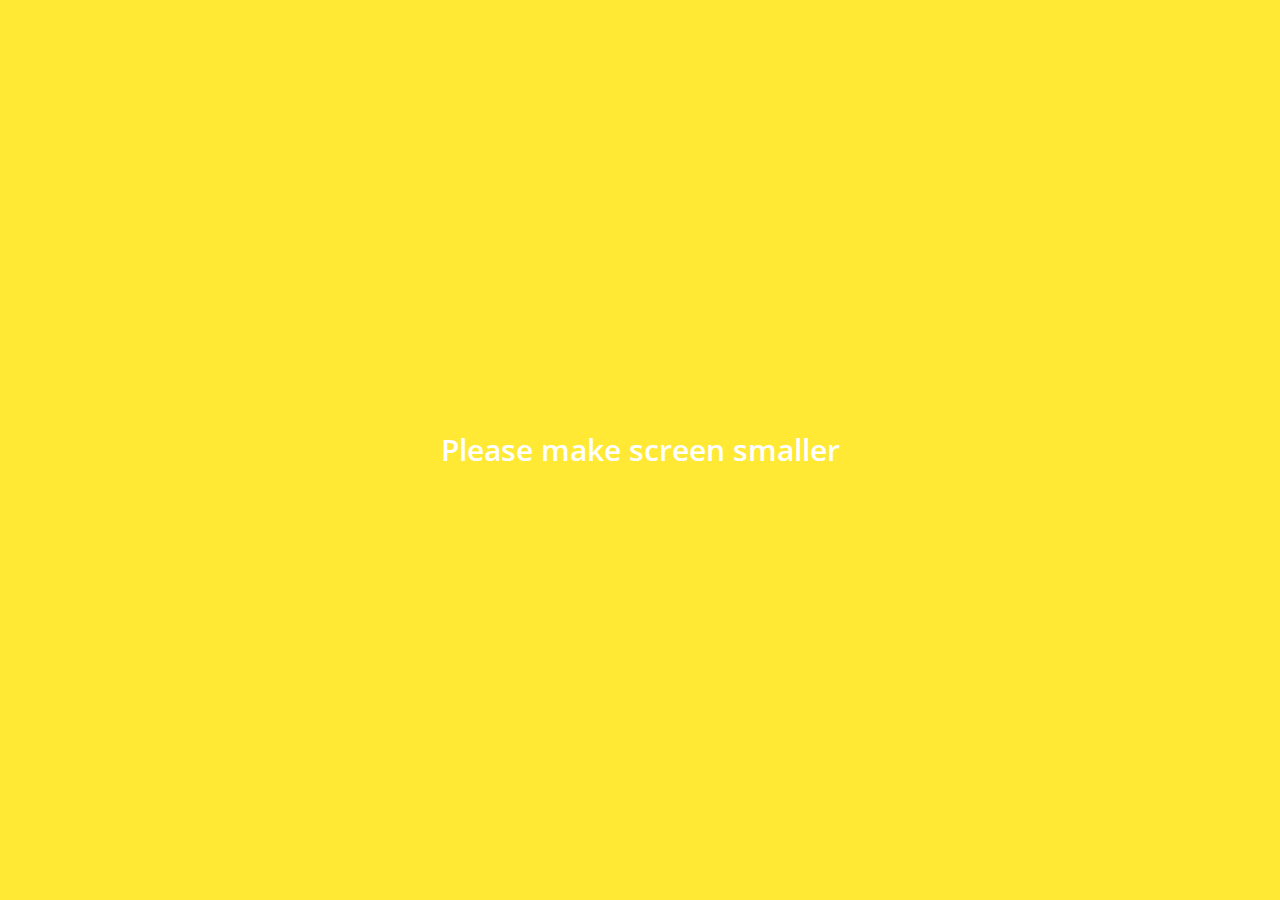
<file: index.html>
<!DOCTYPE html>
<html lang="ko">
  <head>
    <meta charset="UTF-8" />
    <meta name="viewport" content="width=device-width, initial-scale=1.0" />
    <meta http-equiv="X-UA-Compatible" content="ie=edge" />
    <link
      rel="stylesheet"
      href="https://use.fontawesome.com/releases/v5.7.2/css/all.css"
      integrity="sha384-fnmOCqbTlWIlj8LyTjo7mOUStjsKC4pOpQbqyi7RrhN7udi9RwhKkMHpvLbHG9Sr"
      crossorigin="anonymous"
    />
    <link rel="stylesheet" href="css/style.css" />
    <title>Friends</title>
  </head>
  <body>
    <header class="top-header">
      <div class="header__top">
        <div class="header__column">
          <i class="fas fa-plane"></i>
          <i class="fas fa-wifi"></i>
        </div>
        <div class="header__column">
          <span class="header__time">18:00</span>
        </div>
        <div class="header__column">
          <i class="fas fa-moon"></i>
          <i class="fab fa-bluetooth-b"></i>
          <span class="header__battery">66%</span>
          <i class="fas fa-battery-three-quarters"></i>
        </div>
      </div>
      <div class="header__bottom">
        <div class="header__column">
          <span class="header__text">Manage</span>
        </div>
        <div class="header__column">
          <span class="header__text">Friends </span
          ><span class="header__number">1</span>
        </div>
        <div class="header__column">
          <i class="fas fa-cog"></i>
        </div>
      </div>
    </header>
    <main class="friends">
      <div class="search-bar">
        <i class="fas fa-search"></i>
        <input type="text" placeholder="Find friends, chats, Plus" />
      </div>
      <section class="friends__section">
        <header class="friends__section-header">
          <h6 class="friends__section-title">My profile</h6>
        </header>
        <div class="friends__section-rows">
          <div class="friends__section-row">
            <a href="profile.html">
              <img src="images/avatar.jpg" alt="" />
            </a>
            <span class="friends__section-name">jinyoung</span>
          </div>
          <div class="friends__section-row">
            <img src="images/avatar.jpg" alt="" />
            <span class="friends__section-name">Friends' Names Display</span>
          </div>
        </div>
      </section>
      <section class="friends__section">
        <header class="friends__section-header">
          <h6 class="friends__section-title">Friends</h6>
        </header>
        <div class="friends__section-rows">
          <div class="friends__section-row with-tagline">
            <div class="friends__section-column">
              <img src="images/avatar.jpg" alt="" />
              <span class="friends__section-name">진영</span>
            </div>
            <div class="friends__section-tagline">
              Life is short. So live your life
            </div>
          </div>
        </div>
      </section>
    </main>
    <nav class="tab-bar">
      <a href="index.html" class="tab-bar__tab tab-bar__tab-selected">
        <i class="fas fa-user "></i><span class="tab-bar__title">Friends</span>
      </a>
      <a href="chats.html" class="tab-bar__tab ">
        <i class="fas fa-comment"></i><span class="tab-bar__title">Chats</span>
      </a>
      <a href="find.html" class="tab-bar__tab">
        <i class="fas fa-search"></i><span class="tab-bar__title">Find</span>
      </a>
      <a href="more.html" class="tab-bar__tab">
        <i class="fas fa-ellipsis-h"></i
        ><span class="tab-bar__title">More</span>
      </a>
    </nav>
    <div class="bigScreenText">
      <span>Please make screen smaller</span>
    </div>
    
  </body>
</html>
</file>
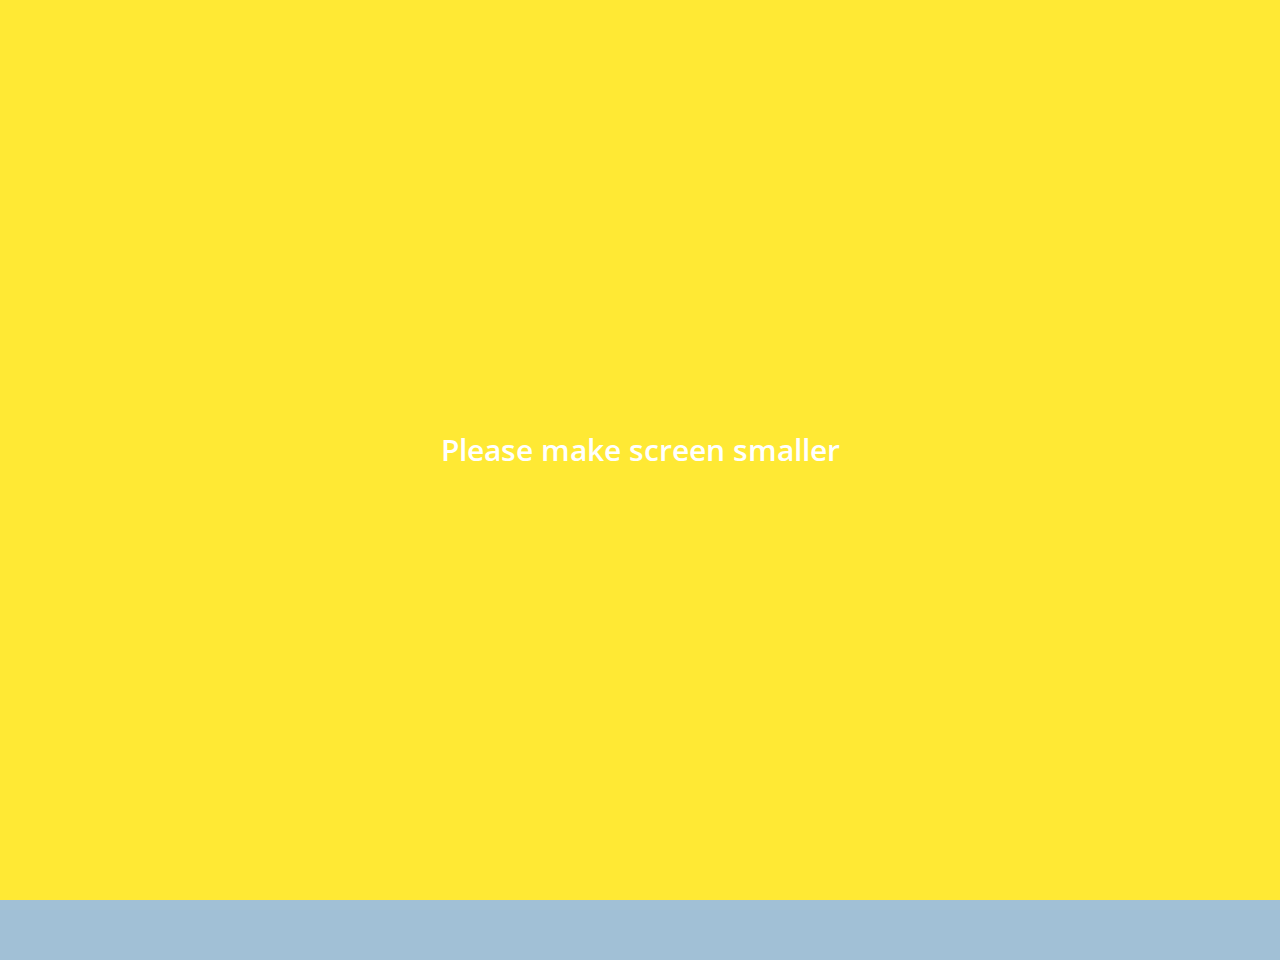
<file: chat.html>
<!DOCTYPE html>
<html lang="ko">
  <head>
    <meta charset="UTF-8" />
    <meta name="viewport" content="width=device-width, initial-scale=1.0" />
    <meta http-equiv="X-UA-Compatible" content="ie=edge" />
    <link
      rel="stylesheet"
      href="https://use.fontawesome.com/releases/v5.7.2/css/all.css"
      integrity="sha384-fnmOCqbTlWIlj8LyTjo7mOUStjsKC4pOpQbqyi7RrhN7udi9RwhKkMHpvLbHG9Sr"
      crossorigin="anonymous"
    />
    <link rel="stylesheet" href="css/style.css">
    <title>Chat</title>
  </head>
  <body class="body-chat">
    <header class="top-header chat-header">
      <div class="header__top">
        <div class="header__column">
          <i class="fas fa-plane"></i>
          <i class="fas fa-wifi"></i>
        </div>
        <div class="header__column">
          <span class="header__time">18:00</span>
        </div>
        <div class="header__column">
          <i class="fas fa-moon"></i>
          <i class="fab fa-bluetooth-b"></i>
          <span class="header__battery">66%</span>
          <i class="fas fa-battery-three-quarters"></i>
        </div>
      </div>
      <div class="header__bottom">
        <div class="header__column">
          <a href="chats.html">
            <i class="fas fa-chevron-left fa-lg"></i>
          </a>
        </div>
        <div class="header__column">
          <span class="header__text">LYNN</span>
        </div>
        <div class="header__column">
          <i class="fab fa-sistrix fa-lg"></i>
          <i class="fas fa-bars fa-lg"></i>
        </div>
      </div>
    </header>
    <main class="chat">
      <div class="date-divider">
        <span class="date-diveider__text">Wednesday, August 2, 2017</span>
      </div>
      <div class="chat__message chat__message-from-me">
        <span class="chat__message-time">17:55</span>
        <span class="chat__message-body">
          Hello! This is a test message
        </span>
      </div>
      <div class="chat__message chat__message--to-me">
        <img src="images/avatar.jpg" class="chat__message-avatar">
        <div class="chat__message-center">
          <h3 class="chat__message-username">Jin Young</h3>
            <span class="chat__message-body">
                And this is an answer
              </span>
        </div>
        <span class="chat__message-time">17:55</span>
      </div>
    </main>
    <div class="type-message">
      <i class="fas fa-plus fa-lg"></i>
      <div class="type-message__input">
        <input type="text" />
        <i class="far fa-smile fa-lg"></i>
        <span class="record-message">
          <i class="fas fa-microphone fa-lg"></i>
        </span>
      </div>

    </div>
    <div class="bigScreenText">
        <span>Please make screen smaller</span>
      </div>
  </body>
</html>
</file>
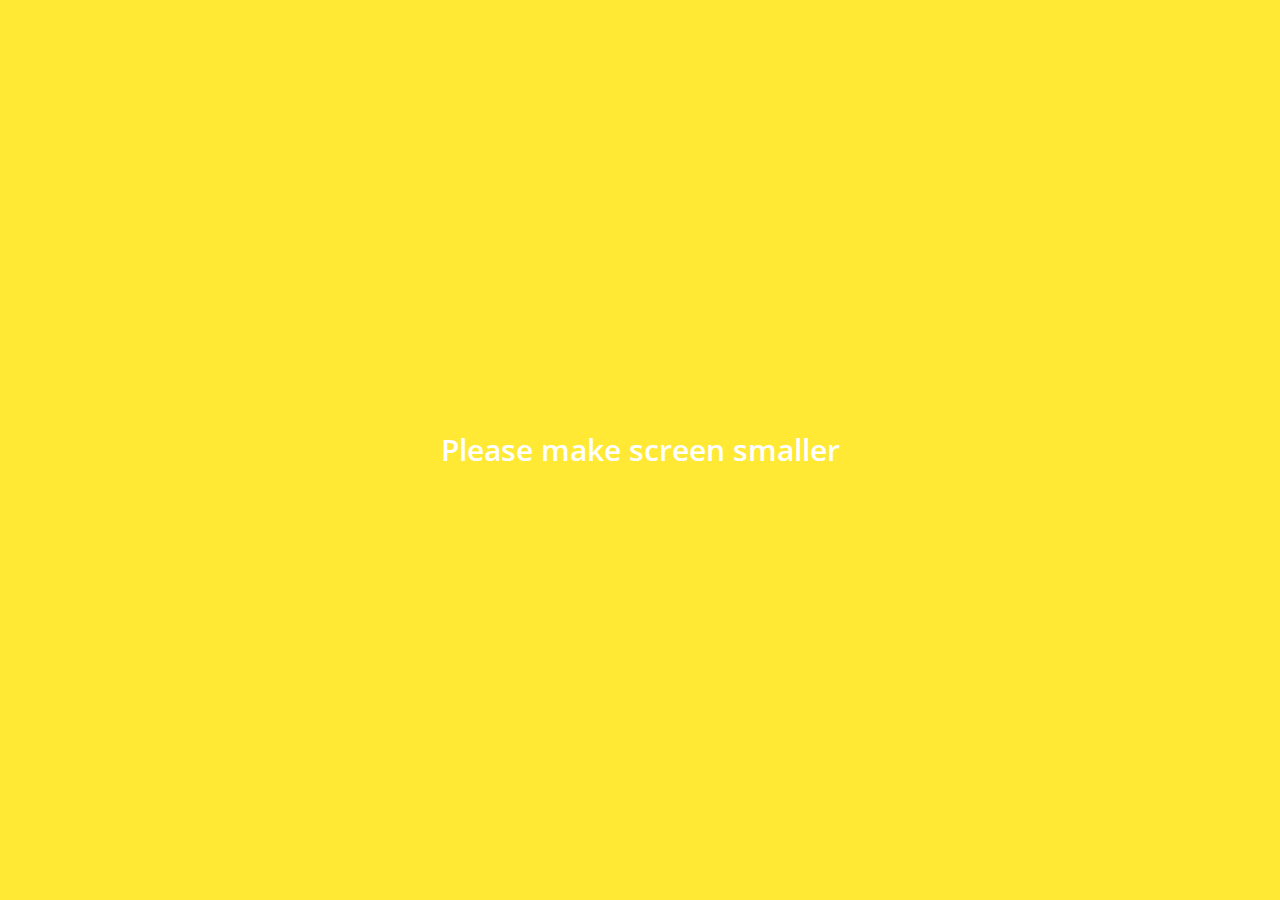
<file: chats.html>
<!DOCTYPE html>
<html lang="ko">
  <head>
    <meta charset="UTF-8" />
    <meta name="viewport" content="width=device-width, initial-scale=1.0" />
    <meta http-equiv="X-UA-Compatible" content="ie=edge" />
    <link
      rel="stylesheet"
      href="https://use.fontawesome.com/releases/v5.7.2/css/all.css"
      integrity="sha384-fnmOCqbTlWIlj8LyTjo7mOUStjsKC4pOpQbqyi7RrhN7udi9RwhKkMHpvLbHG9Sr"
      crossorigin="anonymous"
    />
    <link rel="stylesheet" href="css/style.css">
    <title>Chats</title>
  </head>
  <body>
    <header class="top-header">
      <div class="header__top">
        <div class="header__column">
          <i class="fas fa-plane"></i>
          <i class="fas fa-wifi"></i>
        </div>
        <div class="header__column">
          <span class="header__time">18:00</span>
        </div>
        <div class="header__column">
          <i class="fas fa-moon"></i>
          <i class="fab fa-bluetooth-b"></i>
          <span class="header__battery">66%</span>
          <i class="fas fa-battery-three-quarters"></i>
        </div>
      </div>
      <div class="header__bottom">
        <div class="header__column">
          <span class="header__text">Edit</span>
        </div>
        <div class="header__column">
          <span class="header__text">Chats</span>
          <i class="fas fa-caret-down"></i>
        </div>
        <div class="header__column"></div>
      </div>
    </header>
    <main class="chats">
      <div class="search-bar">
        <i class="fas fa-search"></i>
        <input type="text" placeholder="Find friends, chats, Plus" />
      </div>
      <ul class="chats__list">
        <li class="chats__chat">
          <a href = "chat.html">
          <div class="chat__content">
            <img src="images/avatar.jpg" alt="" />
            <div class="chat__preview">
              <h3 class="chat__user">규종</h3>
              <span class="chat__last-message">
                Hello! This is a test message
              </span>
            </div>
          </div>
          <span class="chat__date-time">
            16:00
          </span>
        </a>
        </li>
        <li class="chats__chat">
          <a href = "chat.html">
          <div class="chat__content">
            <img src="images/avatar.jpg" alt="" />
            <div class="chat__preview">
              <h3 class="chat__user">규종</h3>
              <span class="chat__last-message">
                Hello! This is a test message
              </span>
            </div>
          </div>
          <span class="chat__date-time">
            16:00
          </span>
        </a>
        </li>
        <li class="chats__chat">
          <a href = "chat.html">
          <div class="chat__content">
            <img src="images/avatar.jpg" alt="" />
            <div class="chat__preview">
              <h3 class="chat__user">규종</h3>
              <span class="chat__last-message">
                Hello! This is a test message
              </span>
            </div>
          </div>
          <span class="chat__date-time">
            16:00
          </span>
        </a>
        </li>
        <li class="chats__chat">
          <a href = "chat.html">
          <div class="chat__content">
            <img src="images/avatar.jpg" alt="" />
            <div class="chat__preview">
              <h3 class="chat__user">규종</h3>
              <span class="chat__last-message">
                Hello! This is a test message
              </span>
            </div>
          </div>
          <span class="chat__date-time">
            16:00
          </span>
        </a>
        </li>
        <li class="chats__chat">
          <a href = "chat.html">
          <div class="chat__content">
            <img src="images/avatar.jpg" alt="" />
            <div class="chat__preview">
              <h3 class="chat__user">규종</h3>
              <span class="chat__last-message">
                Hello! This is a test message
              </span>
            </div>
          </div>
          <span class="chat__date-time">
            16:00
          </span>
        </a>
        </li>
        <li class="chats__chat">
          <a href = "chat.html">
          <div class="chat__content">
            <img src="images/avatar.jpg" alt="" />
            <div class="chat__preview">
              <h3 class="chat__user">규종</h3>
              <span class="chat__last-message">
                Hello! This is a test message
              </span>
            </div>
          </div>
          <span class="chat__date-time">
            16:00
          </span>
        </a>
        </li>
        <li class="chats__chat">
          <a href = "chat.html">
          <div class="chat__content">
            <img src="images/avatar.jpg" alt="" />
            <div class="chat__preview">
              <h3 class="chat__user">규종</h3>
              <span class="chat__last-message">
                Hello! This is a test message
              </span>
            </div>
          </div>
          <span class="chat__date-time">
            16:00
          </span>
        </a>
        </li>
        <li class="chats__chat">
          <a href="chat.html">
          <div class="chat__content">
            <img src="images/avatar.jpg" alt="" />
            <div class="chat__preview">
              <h3 class="chat__user">KakaoTalk</h3>
              <span class="chat__last-message">
                KakaoTalk Pc
              </span>
            </div>
          </div>
          <span class="chat__date-time">
            July 29
          </span>
        </a>
        </li>
      </ul>
      <div class="chat_btn">
          <i class="fas fa-comment fa-lg"></i>
          <sup>+</sup>
      </div>
    </main>
    <nav class="tab-bar">
      <a href="index.html" class="tab-bar__tab">
        <i class="fas fa-user "></i><span class="tab-bar__title">Friends</span>
      </a>
      <a href="chats.html" class="tab-bar__tab tab-bar__tab-selected">
        <i class="fas fa-comment"></i><span class="tab-bar__title">Chats</span>
      </a>
      <a href="find.html" class="tab-bar__tab">
        <i class="fas fa-search"></i><span class="tab-bar__title">Find</span>
      </a>
      <a href="more.html" class="tab-bar__tab">
        <i class="fas fa-ellipsis-h"></i
        ><span class="tab-bar__title">More</span>
      </a>
    </nav>
    <div class="bigScreenText">
        <span>Please make screen smaller</span>
      </div>
  </body>
</html>
</file>
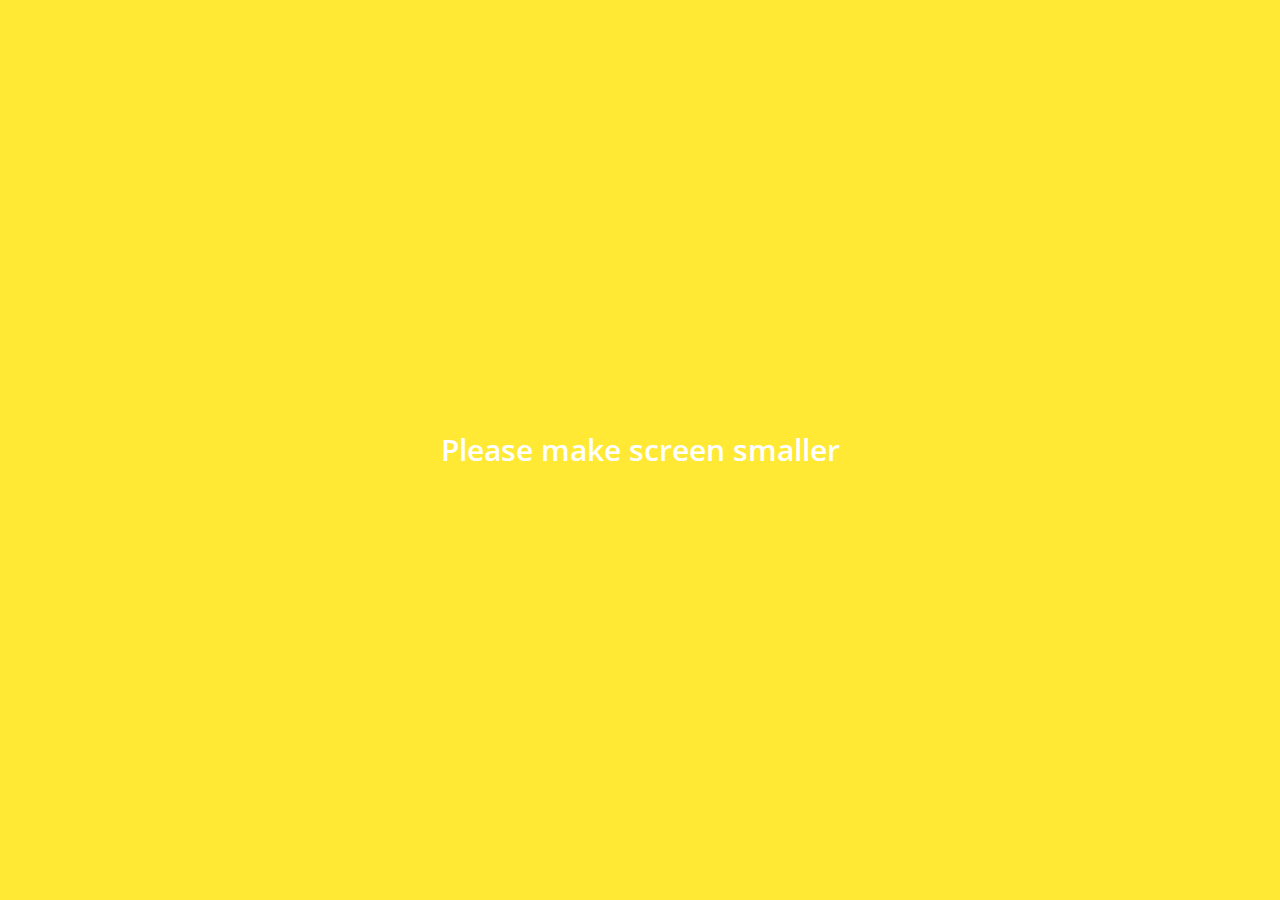
<file: find.html>
<!DOCTYPE html>
<html lang="ko">
  <head>
    <meta charset="UTF-8" />
    <meta name="viewport" content="width=device-width, initial-scale=1.0" />
    <meta http-equiv="X-UA-Compatible" content="ie=edge" />
    <link
      rel="stylesheet"
      href="https://use.fontawesome.com/releases/v5.7.2/css/all.css"
      integrity="sha384-fnmOCqbTlWIlj8LyTjo7mOUStjsKC4pOpQbqyi7RrhN7udi9RwhKkMHpvLbHG9Sr"
      crossorigin="anonymous"
    />
    <link rel="stylesheet" href="css/style.css">
    <title>Find</title>
  </head>
  <body>
    <header class="top-header">
      <div class="header__top">
        <div class="header__column">
          <i class="fas fa-plane"></i>
          <i class="fas fa-wifi"></i>
        </div>
        <div class="header__column">
          <span class="header__time">18:00</span>
        </div>
        <div class="header__column">
          <i class="fas fa-moon"></i>
          <i class="fab fa-bluetooth-b"></i>
          <span class="header__battery">66%</span>
          <i class="fas fa-battery-three-quarters"></i>
        </div>
      </div>
      <div class="header__bottom">
        <div class="header__column">
          <span class="header__text">Edit</span>
        </div>
        <div class="header__column">
          <span class="header__text">Find</span>
        </div>
        <div class="header__column"></div>
      </div>
    </header>
    <main class="find">
      <section class="find__options">
        <div class="find__option">
          <i class="fas fa-address-book fa-lg"></i>
          <span class="find__option-title"> Find </span>
        </div>
        <div class="find__option">
          <i class="fas fa-qrcode fa-lg"></i
          ><span class="find__option-title"> QR Code </span>
        </div>
        <div class="find__option">
          <i class="fas fa-mobile-alt fa-lg"></i
          ><span class="find__option-title"> Shake </span>
        </div>
        <div class="find__option">
          <i class="far fa-envelope fa-lg"></i>
          <span class="find__option-title"> Invite via SMS</span>
        </div>
      </section>
      <section class="find__recommended">
        <header>
          <div class="recommended__title">Recommended Friends</div>
        </header>
        <div class="recommended__none">
          <span class="recommended__text">You have no recommended friends.</span>
        </div>
      </section>
    </main>
    <nav class="tab-bar">
      <a href="index.html" class="tab-bar__tab">
        <i class="fas fa-user "></i><span class="tab-bar__title">Friends</span>
      </a>
      <a href="chats.html" class="tab-bar__tab">
        <i class="fas fa-comment"></i><span class="tab-bar__title">Chats</span>
      </a>
      <a href="find.html" class="tab-bar__tab tab-bar__tab-selected">
        <i class="fas fa-search"></i
        ><span class="tab-bar__title">Find</span>
      </a>
      <a href="more.html" class="tab-bar__tab">
        <i class="fas fa-ellipsis-h"></i
        ><span class="tab-bar__title">More</span>
      </a>
    </nav>
    <div class="bigScreenText">
        <span>Please make screen smaller</span>
      </div>
  </body>
</html>
</file>
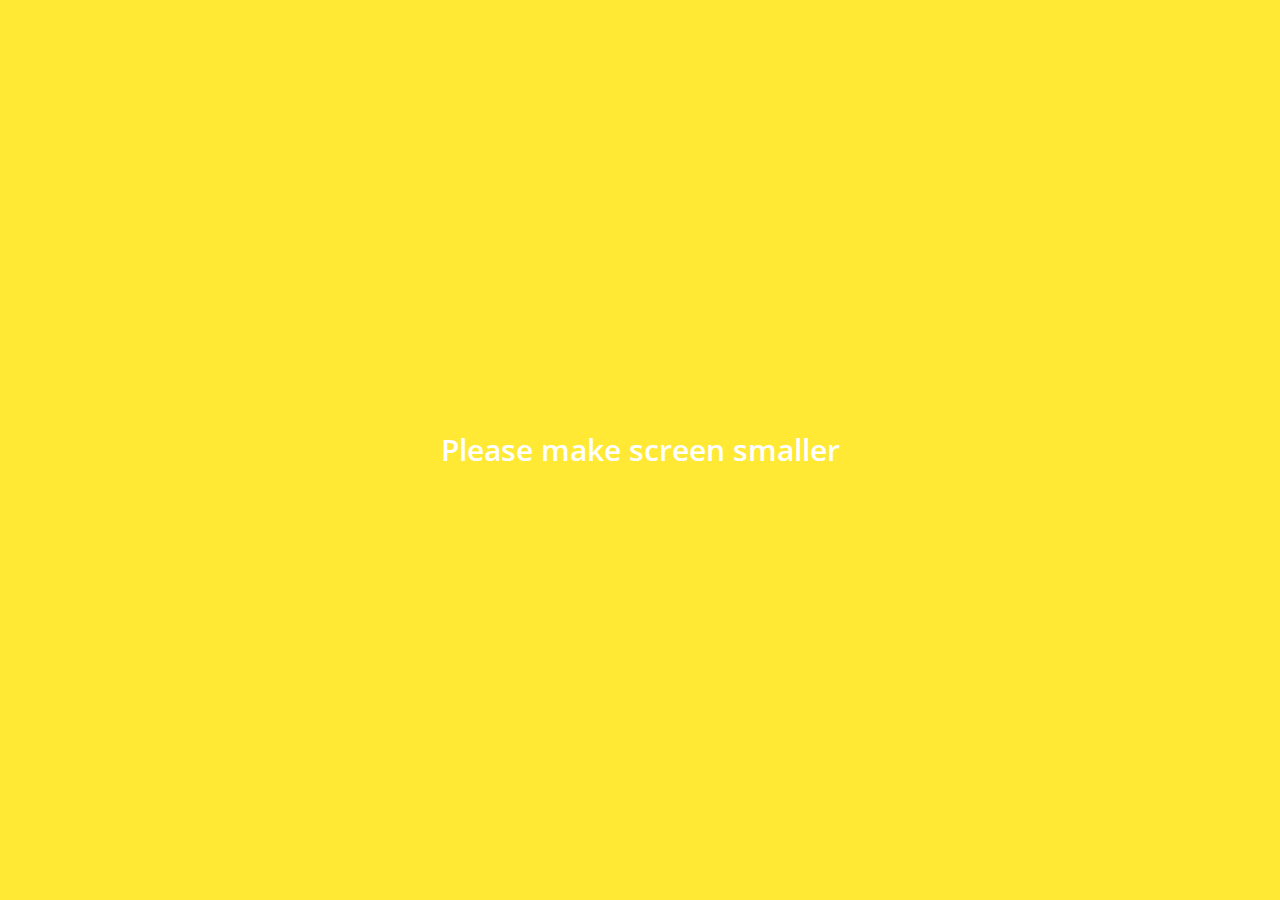
<file: more.html>
<!DOCTYPE html>
<html lang="ko">
  <head>
    <meta charset="UTF-8" />
    <meta name="viewport" content="width=device-width, initial-scale=1.0" />
    <meta http-equiv="X-UA-Compatible" content="ie=edge" />
    <link
      rel="stylesheet"
      href="https://use.fontawesome.com/releases/v5.7.2/css/all.css"
      integrity="sha384-fnmOCqbTlWIlj8LyTjo7mOUStjsKC4pOpQbqyi7RrhN7udi9RwhKkMHpvLbHG9Sr"
      crossorigin="anonymous"
    />
    <link rel="stylesheet" href="css/style.css" />
    <title>More</title>
  </head>
  <body>
    <header class="top-header">
      <div class="header__top">
        <div class="header__column">
          <i class="fas fa-plane"></i>
          <i class="fas fa-wifi"></i>
        </div>
        <div class="header__column">
          <span class="header__time">18:00</span>
        </div>
        <div class="header__column">
          <i class="fas fa-moon"></i>
          <i class="fab fa-bluetooth-b"></i>
          <span class="header__battery">66%</span>
          <i class="fas fa-battery-three-quarters"></i>
        </div>
      </div>
      <div class="header__bottom">
        <div class="header__column"></div>
        <div class="header__column">
          <span class="header__text">More</span>
        </div>
        <div class="header__column">
          <i class="fas fa-cog fa-lg"></i>
        </div>
      </div>
    </header>
    <main class="more">
      <header class="more__header">
        <div class="more-header__column">
          <img src="images/avatar.jpg" alt="" />
          <div class="more-header__info">
            <h3 class="more-header__title">
              규종
            </h3>
            <span class="more-header__subtitle">
              kyujong93@naver.com
            </span>
          </div>
        </div>
        <i class="fas fa-comment fa-2x"></i>
      </header>
      <section class="more__options">
        <div class="more__option">
          <i class="far fa-smile fa-2x"></i>
          <span class="more__option-title">Emotions </span>
        </div>
        <div class="more__option">
          <i class="fas fa-paint-brush fa-2x"></i>
          <span class="more__option-title">Themes </span>
        </div>
        <div class="more__option">
          <i class="far fa-hand-peace fa-2x"></i>
          <span class="more__option-title">Plus Friends </span>
        </div>
        <div class="more__option">
          <i class="fas fa-user-circle fa-2x"></i>
          <span class="more__option-title">Account</span>
        </div>
      </section>
      <section class="more__plus-friends">
        <header class="plus-friends__header">
          <h2 class="plus-friends__title">Plus Friends</h2>
          <span class="plus-friends__learn-more">
            <i class="fas fa-info-circle"></i>
            Learn More
          </span>
        </header>
        <div class="plus-friends__items">
          <div class="plus-friends__item">
            <i class="fas fa-utensils"></i>
            <span class="plus-friends__item-title">Order</span>
          </div>
          <div class="plus-friends__item">
            <i class="fas fa-store"></i>
            <span class="plus-friends__item-title">Store</span>
          </div>
          <div class="plus-friends__item">
            <i class="fas fa-tv"></i>
            <span class="plus-friends__item-title">TV Channel/Radio</span>
          </div>
          <div class="plus-friends__item">
            <i class="fas fa-pencil-alt"></i>
            <span class="plus-friends__item-title">Creation</span>
          </div>
          <div class="plus-friends__item">
            <i class="fas fa-university"></i>
            <span class="plus-friends__item-title">Education</span>
          </div>
          <div class="plus-friends__item">
            <i class="fas fa-school"></i>
            <span class="plus-friends__item-title">Politics/Society</span>
          </div>
          <div class="plus-friends__item">
            <i class="fas fa-school"></i>
            <span class="plus-friends__item-title">Finance</span>
          </div>
          <div class="plus-friends__item">
            <i class="fas fa-video"></i>
            <span class="plus-friends__item-title">Movies/Music</span>
          </div>
        </div>
      </section>
      <section class="more__links">
        <div class="more__option">
          <img src="images/kakaoStory.png" class="more__options-image" />
          <span class="more__options-title">Kakao Story</span>
        </div>
        <div class="more__option">
          <img src="images/path.png" class="more__options-image" />
          <span class="more__options-title">Path</span>
        </div>
        <div class="more__option">
          <img src="images/kakaoFriends.png" class="more__options-image" />
          <span class="more__options-title">kakao friends</span>
        </div>
      </section>
    </main>
    <nav class="tab-bar">
      <a href="index.html" class="tab-bar__tab tab-bar__tab--selected">
        <i class="fas fa-user "></i><span class="tab-bar__title">Friends</span>
      </a>
      <a href="chats.html" class="tab-bar__tab">
        <i class="fas fa-comment"></i><span class="tab-bar__title">Chats</span>
      </a>
      <a href="find.html" class="tab-bar__tab">
        <i class="fas fa-search"></i><span class="tab-bar__title">Find</span>
      </a>
      <a href="more.html" class="tab-bar__tab tab-bar__tab-selected">
        <i class="fas fa-ellipsis-h"></i
        ><span class="tab-bar__title">More</span>
      </a>
    </nav>
    <div class="bigScreenText">
        <span>Please make screen smaller</span>
      </div>
  </body>
</html>
</file>
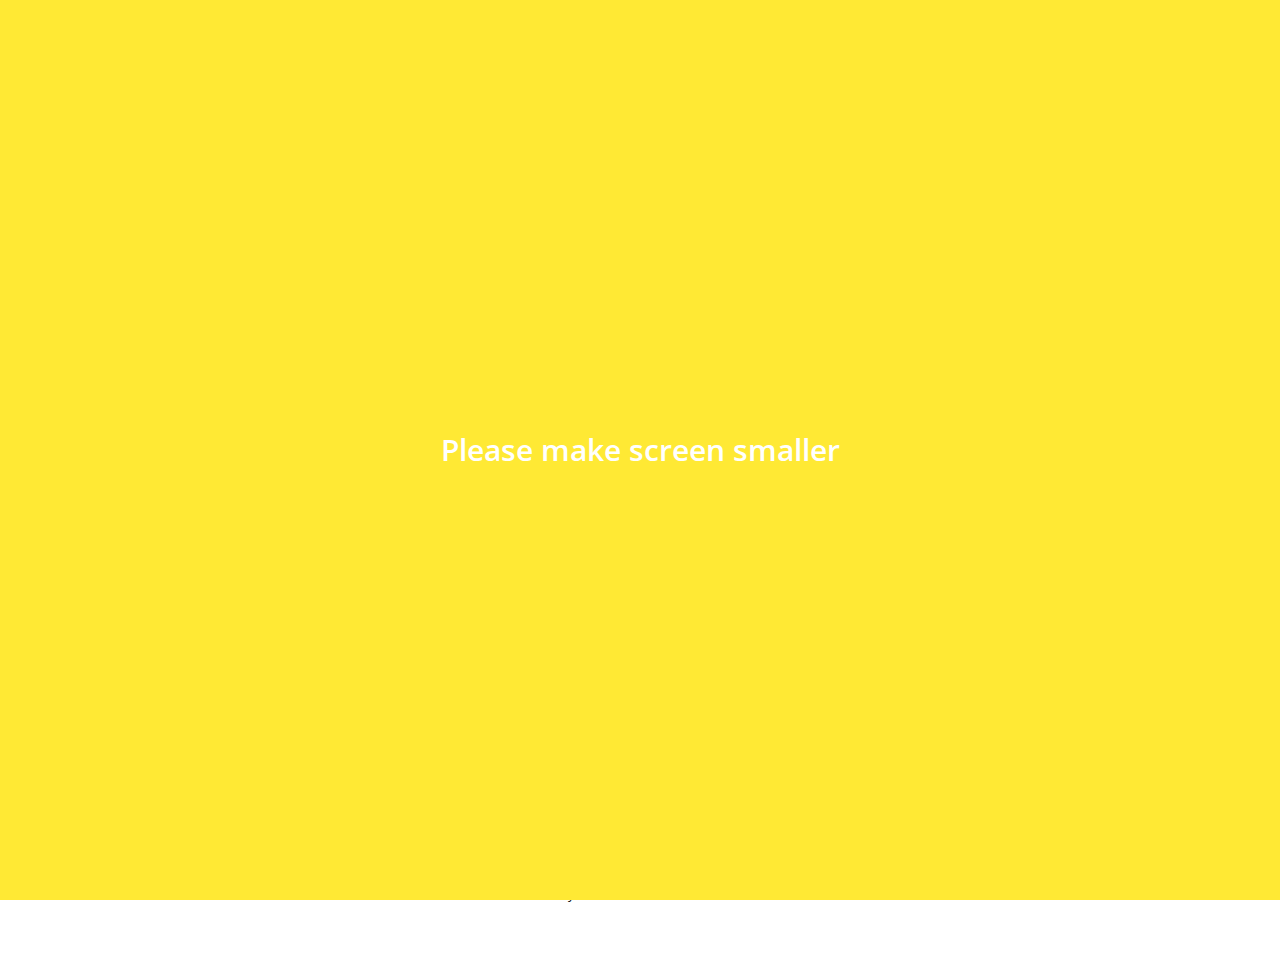
<file: profile.html>
<!DOCTYPE html>
<html lang="ko">
  <head>
    <meta charset="UTF-8" />
    <meta name="viewport" content="width=device-width, initial-scale=1.0" />
    <meta http-equiv="X-UA-Compatible" content="ie=edge" />
    <link
      rel="stylesheet"
      href="https://use.fontawesome.com/releases/v5.7.2/css/all.css"
      integrity="sha384-fnmOCqbTlWIlj8LyTjo7mOUStjsKC4pOpQbqyi7RrhN7udi9RwhKkMHpvLbHG9Sr"
      crossorigin="anonymous"
    />
    <link rel="stylesheet" href="css/style.css" />
    <title>Profile</title>
  </head>
  <body>
    <header class="top-header top-header--transparent">
      <div class="header__top">
        <div class="header__column">
          <i class="fas fa-plane"></i>
          <i class="fas fa-wifi"></i>
        </div>
        <div class="header__column">
          <span class="header__time">18:00</span>
        </div>
        <div class="header__column">
          <i class="fas fa-moon"></i>
          <i class="fab fa-bluetooth-b"></i>
          <span class="header__battery">66%</span>
          <i class="fas fa-battery-three-quarters"></i>
        </div>
      </div>
      <div class="header__bottom">
        <div class="header__column">
          <a href="index.html">
            <i class="fas fa-times fa-lg"></i>
          </a>
        </div>
        <div class="header__column"></div>
        <div class="header__column">
          <i class="fas fa-user fa-lg"></i>
        </div>
      </div>
    </header>
    <main class="profile">
      <header class="profile__header">
        <div class="profile__header-container">
          <img src="images/jinyoung.jpeg" />
          <h3 class="profile__header-title">Jinyoung</h3>
        </div>
      </header>
      <div class="profile__container">
        <input type="text" placeholder="kyujong93@naver.com" />
        <div class="profile__actions">
          <div class="profile__action">
            <span class="profile__action-circle">
              <i class="fas fa-comment fa-2x"></i>
            </span>
            <span class="profile__action-title">My Chatroom</span>
          </div>
          <div class="profile__action">
            <span class="profile__action-circle">
              <i class="fas fa-pencil-alt fa-2x"></i>
            </span>
            <span class="profile__action-title">Edit Profile</span>
          </div>
        </div>
      </div>
    </main>
    <div class="bigScreenText">
        <span>Please make screen smaller</span>
      </div>
  </body>
</html>
</file>
<file: css/style.css>
@import url('https://fonts.googleapis.com/css?family=Open+Sans');
@import "reset.css";
@import 'header.css';
@import 'globals.css';
@import 'navigation.css';
@import 'search-bar.css';
@import 'chats.css';
@import 'find.css';
@import 'more.css';
@import 'profile.css';
@import 'chat.css';
@import 'friends.css';
@import 'bigScreen.css';
@import 'mobile.css';
</file>
